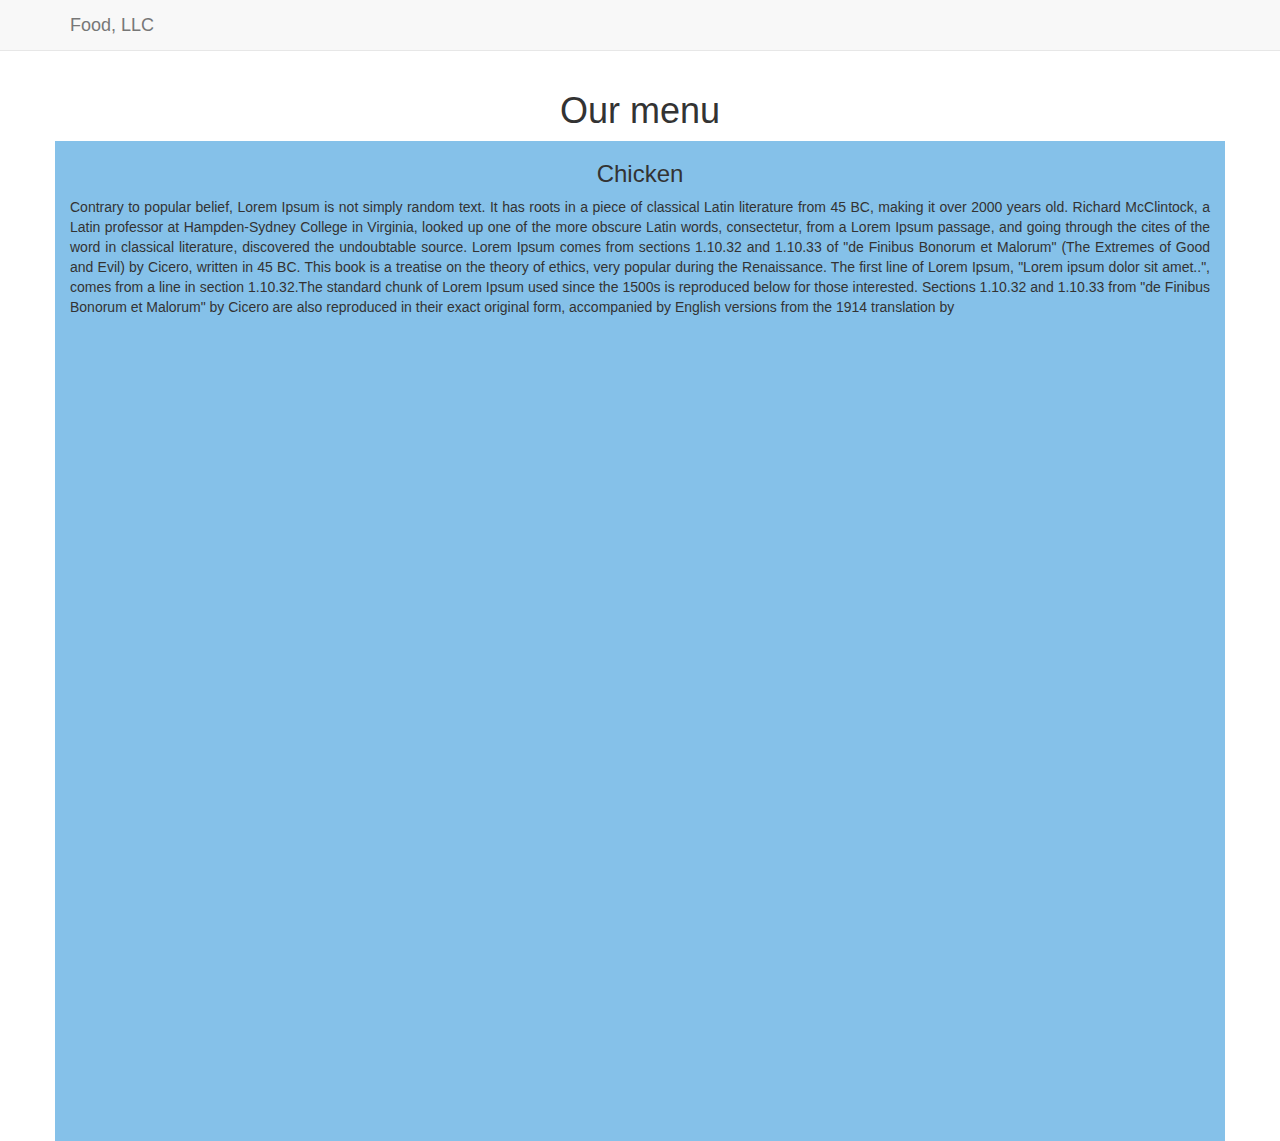
<file: site/index.html>
<!DOCTYPE html>
<html lang="en">
  <head>
    <meta charset="utf-8">
    <meta http-equiv="X-UA-Compatible" content="IE=edge">
    <meta name="viewport" content="width=device-width, initial-scale=1">
    <!-- The above 3 meta tags *must* come first in the head; any other head content must come *after* these tags -->
    <title>Bootstrap 101 Template</title>
<!-- Bootstrap -->

    <link href="css/bootstrap.min.css" rel="stylesheet">
    
   
    <link rel="stylesheet" type="text/css" href="css/style.css">

  </head>
  <body>
  
      <nav role="navigation" id="header-nav" class="navbar navbar-default navbar-fixed-top">
      <div class="container">
      <div class="navbar-header">
      <button type="button" class="navbar-toggle collapsed" data-toggle="collapse" data-target="#collapsable-nav" aria-expanded="true">
      <span class="sr-only">toggle navigation</span>
      <span class="icon-bar"></span>
      <span class="icon-bar"></span>
      <span class="icon-bar"></span>
      </button>
      <a class="navbar-brand" href="#">
      Food, LLC
      </a>
      </div><!-- Navbar Header -->
      <div id="collapsable-nav" class="navbar-collapse collapse">
      <ul id="nav-list" class="nav navbar-nav visible-xs">

        <li><a href="#">Sushi</a></li>
        <li><a href="#">Chicken</a></li>
        <li><a href="#">Beef</a></li>
        
      </ul>
      </div><!-- End collapse navbar -->
      </div><!-- End Container -->
      </nav><!-- End Navbar -->
      <div class="container">
      <section>
      <div id="our-menu" class="page header text-center">
      <h1>Our menu</h1>
        
      </div><!-- End of heading -->
      <div class="row">
      <div class="col-xs-12 col-sm-12 col-md-12 text-center">
       <h3>Chicken</h3> 
       <p class="text-justify">
         Contrary to popular belief, Lorem Ipsum is not simply random text. It has roots in a piece of classical Latin literature from 45 BC, making it over 2000 years old. Richard McClintock, a Latin professor at Hampden-Sydney College in Virginia, looked up one of the more obscure Latin words, consectetur, from a Lorem Ipsum passage, and going through the cites of the word in classical literature, discovered the undoubtable source. Lorem Ipsum comes from sections 1.10.32 and 1.10.33 of "de Finibus Bonorum et Malorum" (The Extremes of Good and Evil) by Cicero, written in 45 BC. This book is a treatise on the theory of ethics, very popular during the Renaissance. The first line of Lorem Ipsum, "Lorem ipsum dolor sit amet..", comes from a line in section 1.10.32.The standard chunk of Lorem Ipsum used since the 1500s is reproduced below for those interested. Sections 1.10.32 and 1.10.33 from "de Finibus Bonorum et Malorum" by Cicero are also reproduced in their exact original form, accompanied by English versions from the 1914 translation by 


       </p>

        </div>
      </div>
      </section>
      
      
<!-- jQuery (necessary for Bootstrap's JavaScript plugins) -->
    <script src="https://ajax.googleapis.com/ajax/libs/jquery/1.12.4/jquery.min.js"></script>
    <!-- Include all compiled plugins (below), or include individual files as needed -->
    <script src="js/bootstrap.min.js"></script>
  </body>
</html>
</file>
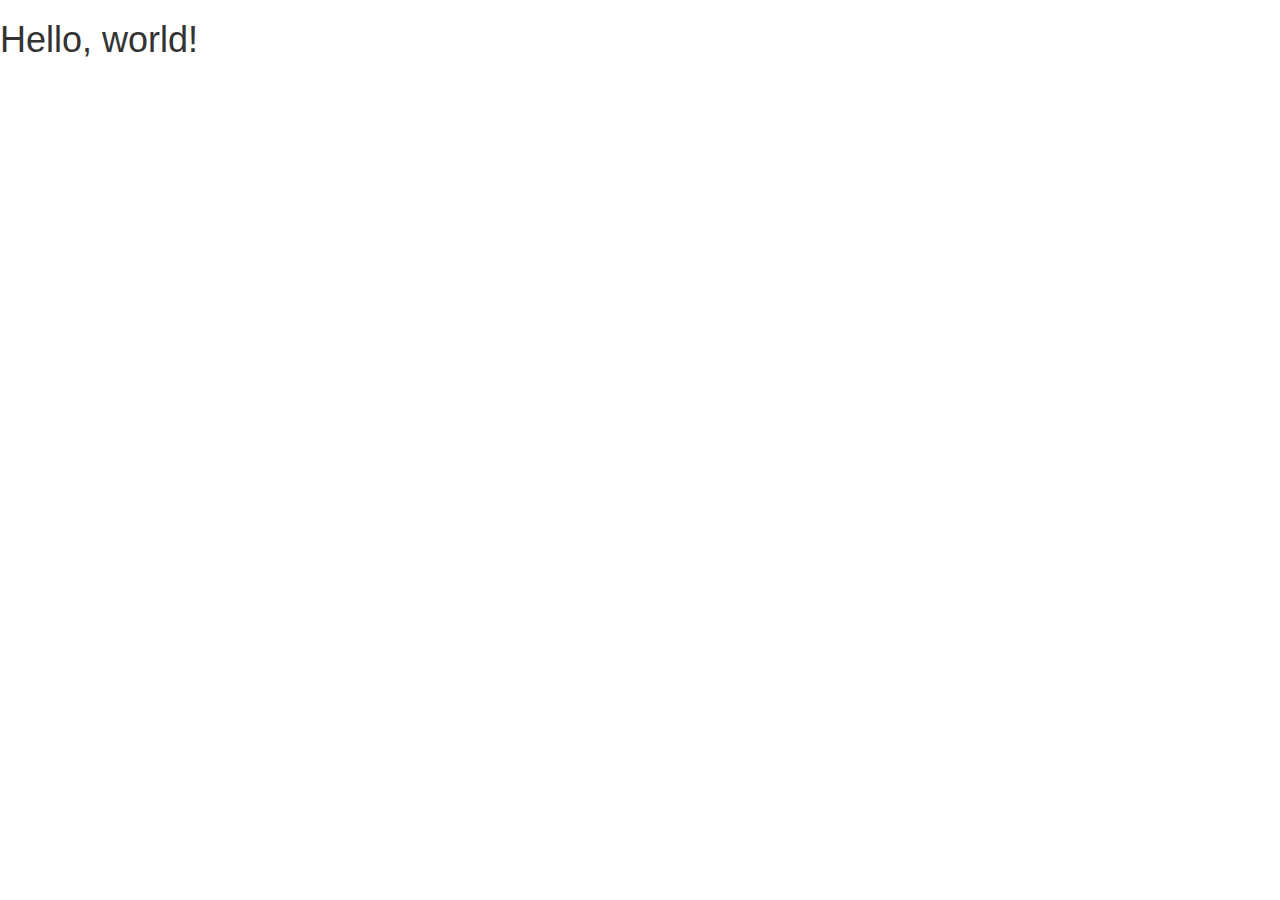
<file: site/bootstrap-3.3.7-dist/bootstrap-3.3.7-dist/index.html>
<!DOCTYPE html>
<html lang="en">
  <head>
    <meta charset="utf-8">
    <meta http-equiv="X-UA-Compatible" content="IE=edge">
    <meta name="viewport" content="width=device-width, initial-scale=1">
    <!-- The above 3 meta tags *must* come first in the head; any other head content must come *after* these tags -->
    <title>Bootstrap 101 Template</title>

    <!-- Bootstrap -->
    <link href="css/bootstrap.min.css" rel="stylesheet">

    <!-- HTML5 shim and Respond.js for IE8 support of HTML5 elements and media queries -->
    <!-- WARNING: Respond.js doesn't work if you view the page via file:// -->
    <!--[if lt IE 9]>
      <script src="https://oss.maxcdn.com/html5shiv/3.7.3/html5shiv.min.js"></script>
      <script src="https://oss.maxcdn.com/respond/1.4.2/respond.min.js"></script>
    <![endif]-->
  </head>
  <body>
    <h1>Hello, world!</h1>

    <!-- jQuery (necessary for Bootstrap's JavaScript plugins) -->
    <script src="https://ajax.googleapis.com/ajax/libs/jquery/1.12.4/jquery.min.js"></script>
    <!-- Include all compiled plugins (below), or include individual files as needed -->
    <script src="js/bootstrap.min.js"></script>
  </body>
</html>
</file>
<file: site/css/style.css>
#nav-list{
	background-color: #34495E;
}
#nav-list a{
color:#85C1E9;
}
#nav-list a:hover{
	background-color: #5D6D7E;
}


.row{
	height: 1000px;
	background-color: #85C1E9;
}


.navbar-fixed-top{
	position:relative;
}
</file>
